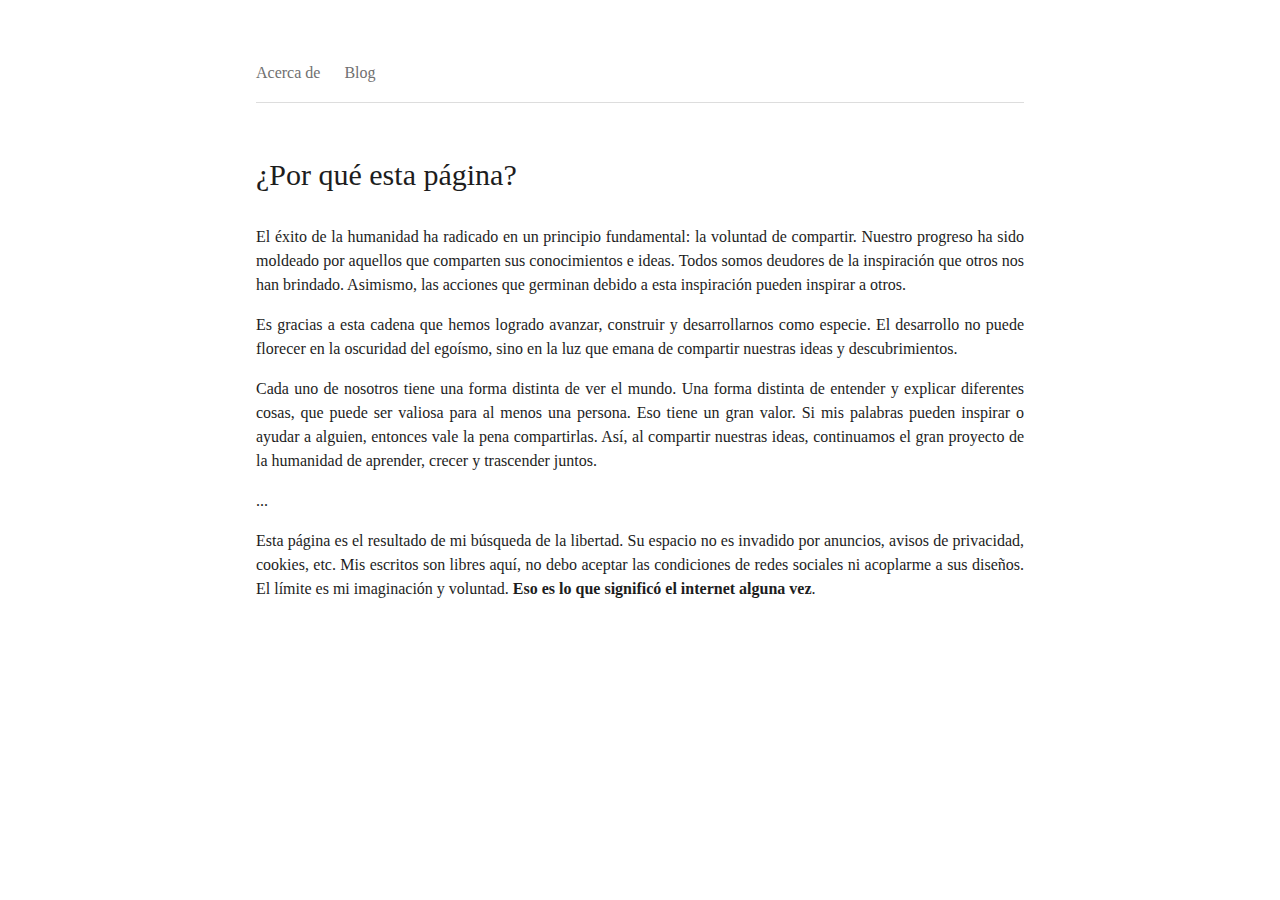
<file: index.html>
<!DOCTYPE html>
<html lang="es">

<head>
    <meta charset="UTF-8">
    <meta name="viewport" content="width=device-width, initial-scale=1.0">
    <title>¿Por qué?</title>
    <link rel="stylesheet" href="./styles.css">
</head>

<body>
    <header>
        <nav>
            <ul>
                <li><a href="./index.html">Acerca de</a></li>
                <li><a href="./blog.html">Blog</a></li>
            </ul>
        </nav>
    </header>
    <div class="title">¿Por qué esta página?</div>
    <p>
        El éxito de la humanidad ha radicado en un principio fundamental: la voluntad de compartir. 
        Nuestro progreso ha sido moldeado por aquellos que comparten sus conocimientos e ideas. 
        Todos somos deudores de la inspiración que otros nos han brindado. Asimismo, las acciones
        que germinan debido a esta inspiración pueden inspirar a otros.
    </p>
    <p>
        Es gracias a esta cadena que hemos logrado avanzar, construir y desarrollarnos como especie. 
        El desarrollo no puede florecer en la oscuridad del egoísmo, sino en la luz que emana de compartir 
        nuestras ideas y descubrimientos.
    </p>
    <p>
        Cada uno de nosotros tiene una forma distinta de ver el mundo. Una forma distinta de entender 
        y explicar diferentes cosas, que puede ser valiosa para al menos una persona. Eso tiene un gran 
        valor. Si mis palabras pueden inspirar o ayudar a alguien, entonces vale la pena compartirlas. 
        Así, al compartir nuestras ideas, continuamos el gran proyecto de la humanidad de aprender, crecer 
        y trascender juntos.
    </p>
    <p>...</p>
    <p>
        Esta página es el resultado de mi búsqueda de la libertad. Su espacio no es invadido por anuncios, 
        avisos de privacidad, cookies, etc. Mis escritos son libres aquí, no debo aceptar las condiciones 
        de redes sociales ni acoplarme a sus diseños. El límite es mi imaginación y voluntad. 
        <strong> Eso es lo que significó el internet alguna vez</strong>.
    </p>
</body>

</html>
</file>
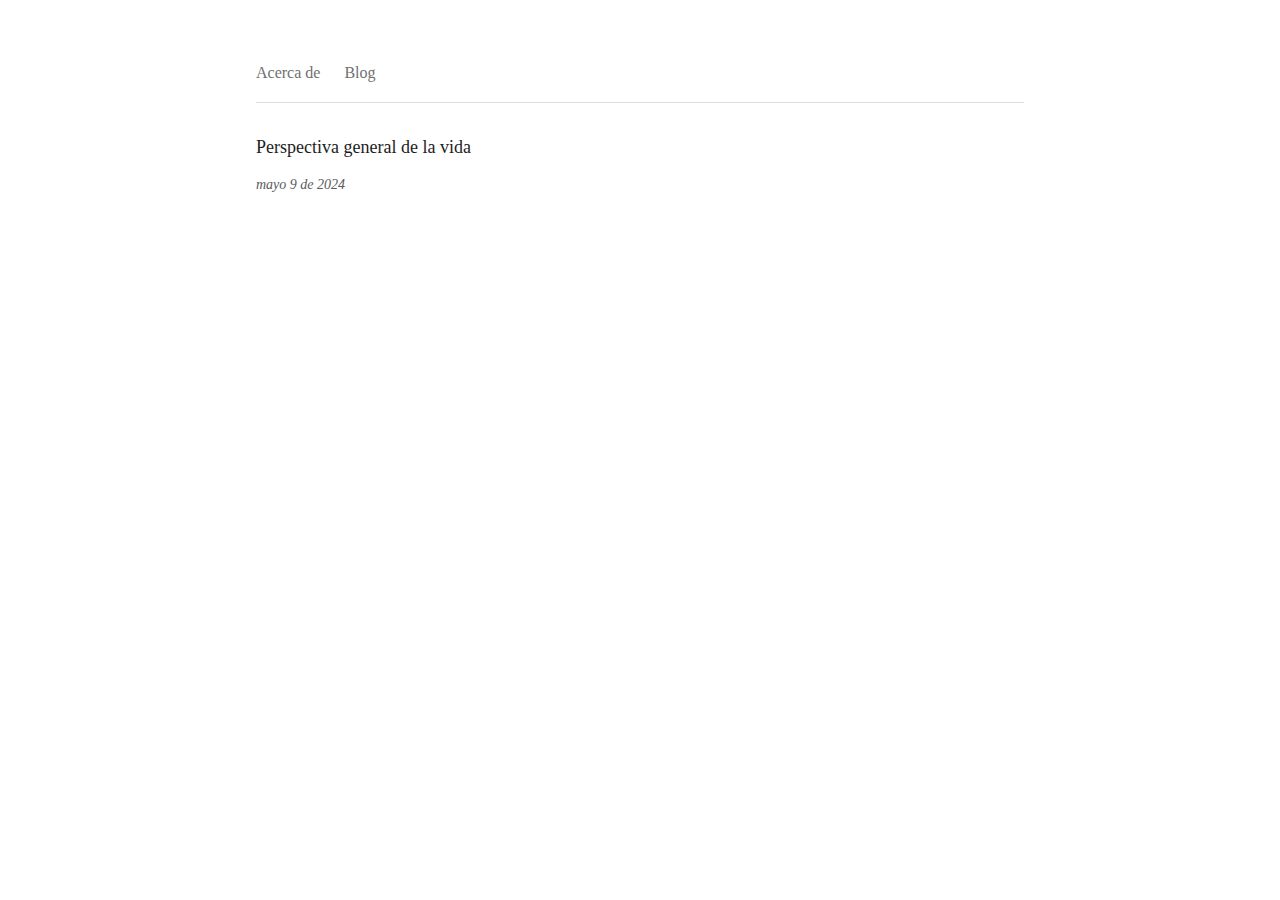
<file: blog.html>
<!DOCTYPE html>
<html lang="es">

<head>
  <meta charset="UTF-8">
  <meta name="viewport" content="width=device-width, initial-scale=1.0">
  <title>Blog</title>
  <link rel="stylesheet" href="./styles.css">
</head>

<body>
  <header>
    <nav>
      <ul>
        <li><a href="./index.html">Acerca de</a></li>
        <li><a href="./blog.html">Blog</a></li>
      </ul>
    </nav>
  </header>
  <div>
    <div class="blog_item" onclick="window.location.href='./blog_posts/001.html'">
      <h2>Perspectiva general de la vida</h2>
      <p>mayo 9 de 2024</p>
    </div>
  </div>
</body>

</html>
</file>
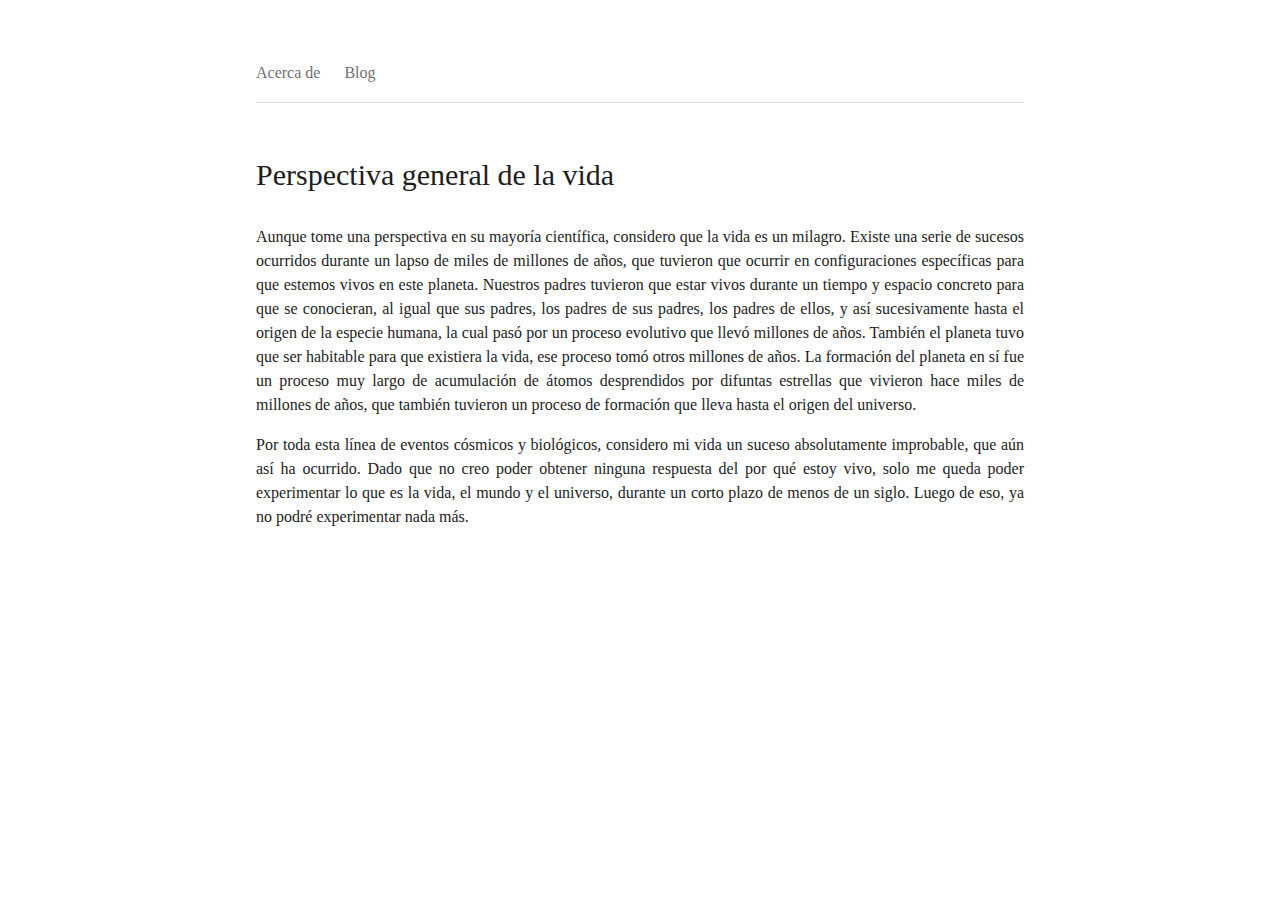
<file: blog_posts/001.html>
<!DOCTYPE html>
<html lang="es">

<head>
    <meta charset="UTF-8">
    <meta name="viewport" content="width=device-width, initial-scale=1.0">
    <title>Perspectiva general de la vida</title>
    <link rel="stylesheet" href="../styles.css">
</head>

<body>
    <header>
        <nav>
            <ul>
                <li><a href="../index.html">Acerca de</a></li>
                <li><a href="../blog.html">Blog</a></li>
            </ul>
        </nav>
    </header>
    <div class="title">Perspectiva general de la vida</div>
    <p>
        Aunque tome una perspectiva en su mayoría científica, considero que la vida es un milagro.
        Existe una serie de sucesos ocurridos durante un lapso de miles de millones de años, que tuvieron
        que ocurrir en configuraciones específicas para que estemos vivos en este planeta. Nuestros padres
        tuvieron que estar vivos durante un tiempo y espacio concreto para que se conocieran, al igual que
        sus padres, los padres de sus padres, los padres de ellos, y así sucesivamente hasta el origen
        de la especie humana, la cual pasó por un proceso evolutivo que llevó millones de años. También
        el planeta tuvo que ser habitable para que existiera la vida, ese proceso tomó otros millones de años.
        La formación del planeta en sí fue un proceso muy largo de acumulación de átomos desprendidos por
        difuntas estrellas que vivieron hace miles de millones de años, que también tuvieron un proceso de
        formación que lleva hasta el origen del universo.
    </p>
    <p>
        Por toda esta línea de eventos cósmicos y biológicos, considero mi vida un suceso absolutamente improbable, que aún así
        ha ocurrido. Dado que no creo poder obtener ninguna respuesta del por qué estoy vivo, solo me queda
        poder experimentar lo que es la vida, el mundo y el universo, durante un corto plazo de menos de un
        siglo. Luego de eso, ya no podré experimentar nada más.
    </p>
    <!-- <p>cada momento de la vida será único. Ser insignificante da mucho poder. (manteniendo el sentido común) hacer las cosas que uno quiera</p> -->
</body>

</html>
</file>
<file: styles.css>
/* Header styles */

header {
    border-bottom: 1px solid #ddd;
}

nav ul {
    margin-bottom: 20px;
    padding: 0;
}

nav ul li {
    display: inline;
    margin-right: 20px;
}

nav ul li a {
    text-decoration: none;
    color: #707070;
}

nav ul li a:hover {
    text-decoration: underline;
}

/* Body styles */

body {
    color: rgb(29, 29, 29);
    text-align: justify;
    margin-left: 256px;
    margin-right: 256px;
    margin-top: 64px;
    margin-bottom: 64px;
}

.blog_item {
    margin-top: 34px;
    cursor: pointer;
}

.blog_item h2 {
    font-size: 18px;
    font-weight: normal;
    transition: border-bottom 0.3s ease;
    border-bottom: 1px solid transparent;
}

.blog_item:hover h2 {
    text-decoration: underline;
}

.blog_item p {
    font-style: italic;
    color: #5a5a5a;
    font-size: 14px;
}

.card:hover {
    box-shadow: 0 12px 24px rgba(0, 0, 0, 0.2);
}

/* Styles for text page */
.title {
    font-size: 30px;
    margin-top: 8vh;
    transform: translateY(-50%);
}

p {
    font-size: 16px;
    line-height: 1.5;
}
</file>
